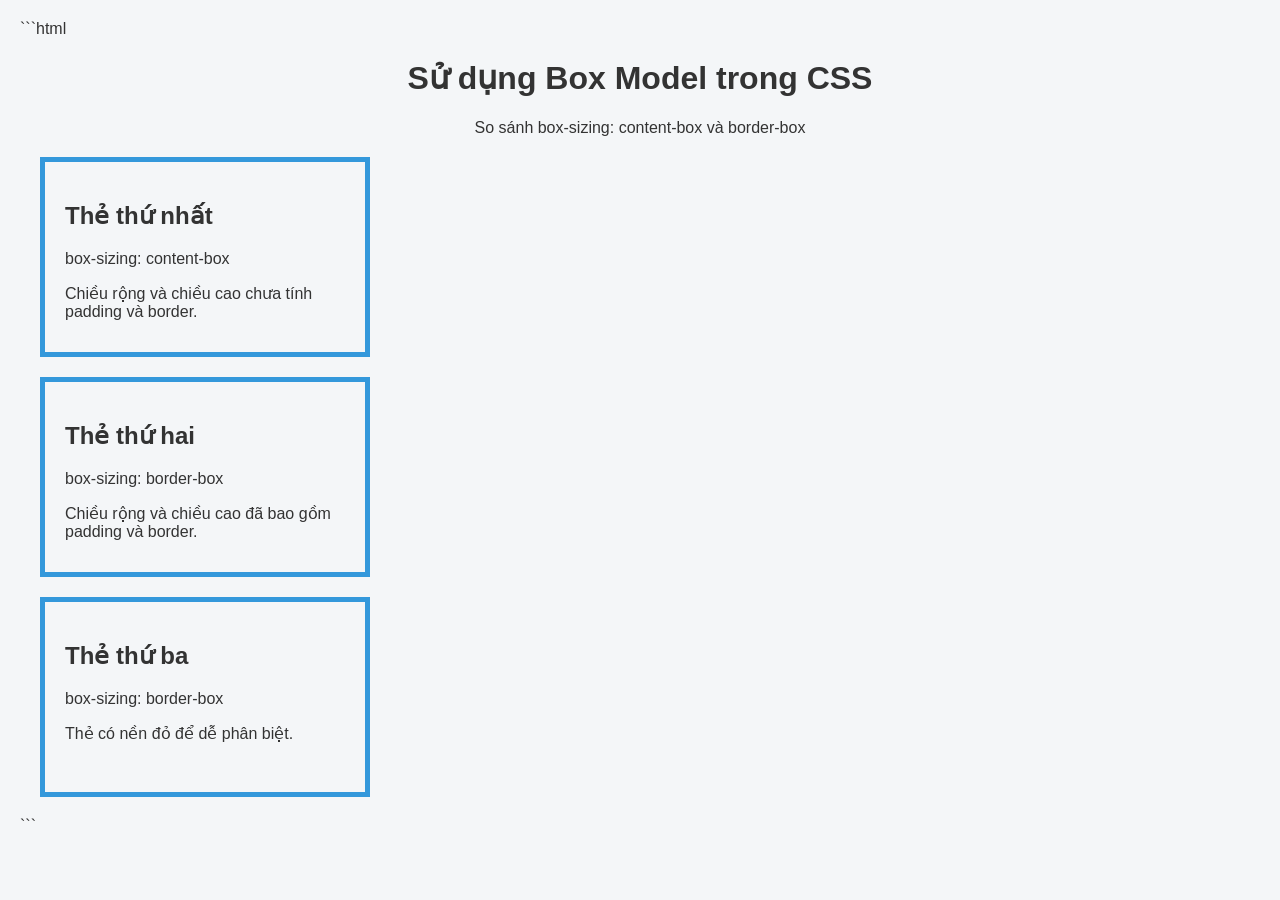
<file: Box-model-1/index.html>
```html
<!DOCTYPE html>
<html lang="vi">
<head>
    <meta charset="UTF-8">
    <meta name="viewport" content="width=device-width, initial-scale=1.0">
    <title>Sử dụng Box Model 1</title>
    <link rel="stylesheet" href="style.css">
</head>
<body>

    <h1>Sử dụng Box Model trong CSS</h1>
    <p>So sánh box-sizing: content-box và border-box</p>

    <div class="card">
        <h2>Thẻ thứ nhất</h2>
        <p>box-sizing: content-box</p>
        <p>Chiều rộng và chiều cao chưa tính padding và border.</p>
    </div>

    <div class="card">
        <h2>Thẻ thứ hai</h2>
        <p>box-sizing: border-box</p>
        <p>Chiều rộng và chiều cao đã bao gồm padding và border.</p>
    </div>

    <div class="card">
        <h2>Thẻ thứ ba</h2>
        <p>box-sizing: border-box</p>
        <p>Thẻ có nền đỏ để dễ phân biệt.</p>
    </div>

</body>
</html>
```
</file>
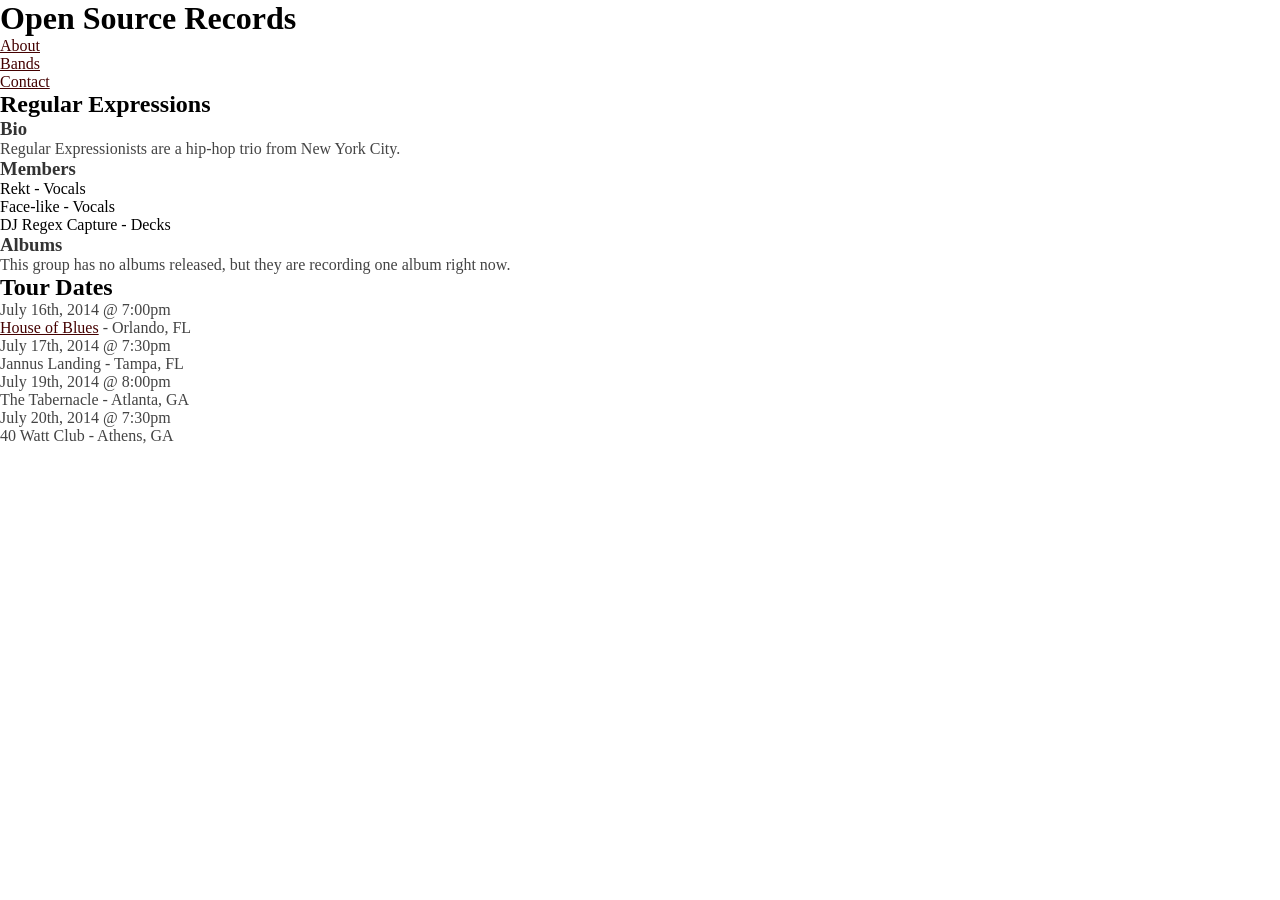
<file: fixed-header-footer/index.html>
<!DOCTYPE html>
<html>
  <head>
    <style type="text/css">
      html, body, h1, h2, h3, h4, ul, ol, li, p, a {
        padding: 0;
        border: 0;
        margin: 0;
      }
      h1 {
        color: #000000;
      }
      h2 {
        color: #000000;
      }
      h3 {
        color: #333333;
      }
      ul {
      }
      li {
      }
      body {
      }
      p {
        color: #444444;
      }
      a {
        color: #440000;
      }
    </style>
  </head>
  <body>
    <h1>Open Source Records</h1>
    <ul>
      <li><a href="about.html">About</a></li>
      <li><a href="bands.html">Bands</a></li>
      <li><a href="contact.html">Contact</a></li>
    </ul>
    <h2>Regular Expressions</h2>
    <h3>Bio</h3>
    <p>Regular Expressionists are a hip-hop trio from New York City.</p>
    <h3>Members</h3>
    <ul>
      <li>Rekt - Vocals</li>
      <li>Face-like - Vocals</li>
      <li>DJ Regex Capture - Decks</li>
    </ul>
    <h3>Albums</h3>
    <p>This group has no albums released, but they are recording one album right now.</p>
    <h2>Tour Dates</h2>
    <ul>
      <li>
        <p>July 16th, 2014 @ 7:00pm</p>
        <p><a href="http://hob.com">House of Blues</a> - Orlando, FL</p>
      </li>
      <li>
        <p>July 17th, 2014 @ 7:30pm</p>
        <p>Jannus Landing - Tampa, FL</p>
      </li>
      <li>
        <p>July 19th, 2014 @ 8:00pm</p>
        <p>The Tabernacle - Atlanta, GA</p>
      </li>
      <li>
        <p>July 20th, 2014 @ 7:30pm</p>
        <p>40 Watt Club - Athens, GA</p>
      </li>
    </ul>
  </body>
</html>
</file>
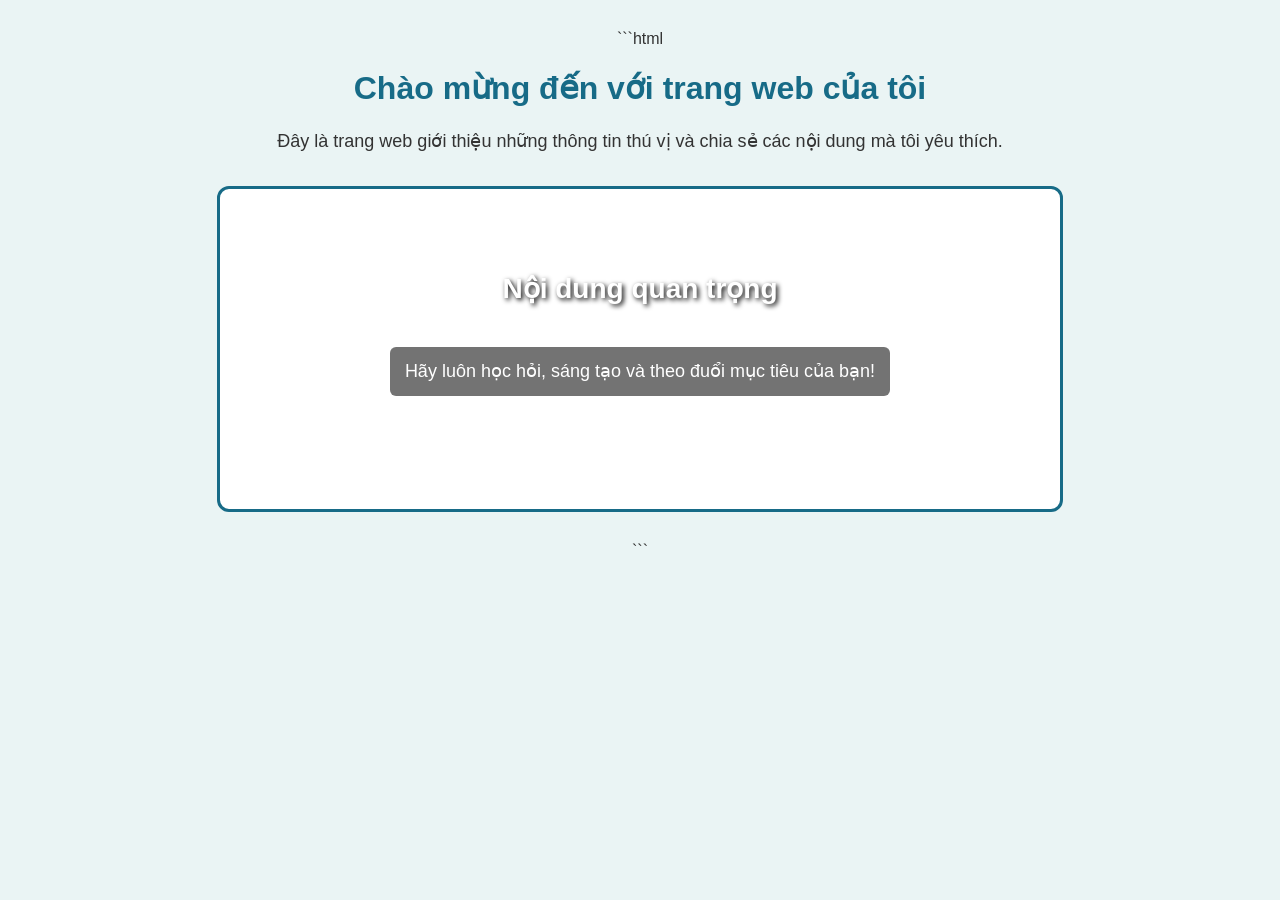
<file: mau-nen-anh-nen/index.html>
```html
<!DOCTYPE html>
<html lang="vi">
<head>
    <meta charset="UTF-8">
    <meta name="viewport" content="width=device-width, initial-scale=1.0">
    <title>Trang web với màu nền và ảnh nền</title>
    <link rel="stylesheet" href="style.css">
</head>
<body>

    <h1>Chào mừng đến với trang web của tôi</h1>

    <p>
        Đây là trang web giới thiệu những thông tin thú vị
        và chia sẻ các nội dung mà tôi yêu thích.
    </p>

    <div class="important">
        <h2>Nội dung quan trọng</h2>
        <p>
            Hãy luôn học hỏi, sáng tạo và theo đuổi mục tiêu của bạn!
        </p>
    </div>

</body>
</html>
```
</file>
<file: Box-model-1/style.css>
/* Định dạng chung */
body {
    font-family: Arial, sans-serif;
    background-color: #f4f6f8;
    color: #333333;
    margin: 0;
    padding: 20px;
}

h1,
body > p {
    text-align: center;
}

/* Định dạng chung cho cả ba thẻ */
.card {
    width: 280px;
    height: 150px;
    padding: 20px;
    border: 5px solid #3498db;
    margin: 20px;
}

/* Thẻ thứ nhất */
.card:nth-child(3) {
    box-sizing: content-box;
    background-color: #2ecc71;
}

/* Thẻ thứ hai */
.card:nth-child(4) {
    box-sizing: border-box;
    background-color: #f1c40f;
}

/* Thẻ thứ ba */
.card:nth-child(5) {
    box-sizing: border-box;
    background-color: #e74c3c;
}
</file>
<file: mau-nen-anh-nen/style.css>
/* Thiết lập kiểu chữ và màu nền cho trang */
body {
    font-family: Arial, sans-serif;
    background-color: #eaf4f4;
    color: #333333;
    margin: 0;
    padding: 30px;
    text-align: center;
}

/* Định dạng tiêu đề */
h1 {
    color: #176b87;
    margin-bottom: 20px;
}

/* Định dạng đoạn văn */
p {
    font-size: 18px;
    line-height: 1.6;
}

/* Khối nội dung có ảnh nền */
.important {
    background-color: #ffffff;
    background-image: url("https://images.unsplash.com/photo-1470770841072-f978cf4d019e?auto=format&fit=crop&w=1200&q=80");
    background-size: cover;
    background-position: center;
    background-repeat: no-repeat;

    color: white;
    text-align: center;
    padding: 60px 20px;
    margin: 30px auto;
    max-width: 800px;
    min-height: 200px;
    border: 3px solid #176b87;
    border-radius: 12px;
}

/* Làm nổi bật tiêu đề trong khối */
.important h2 {
    font-size: 28px;
    text-shadow: 2px 2px 5px black;
}

/* Giúp đoạn văn dễ đọc trên ảnh */
.important p {
    display: inline-block;
    background-color: rgba(0, 0, 0, 0.55);
    padding: 10px 15px;
    border-radius: 6px;
}
</file>
